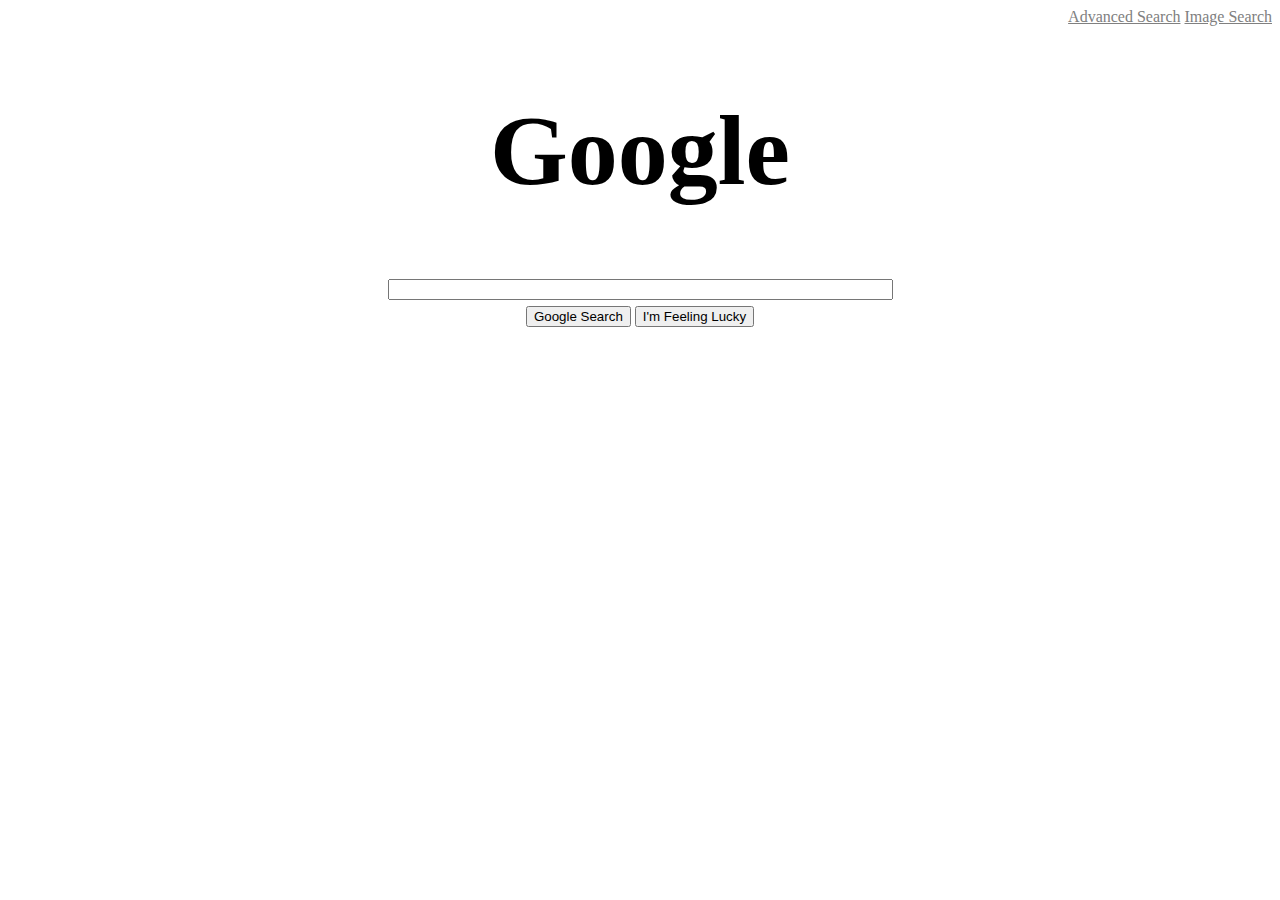
<file: index.html>
<!DOCTYPE html>
<html lang="en">
    <head>
        <title>Google Search</title>
    </head>
    <body>
        <form action="https://google.com/search" target="_self" method="GET">
        <link rel="stylesheet" href="decor.css"> 
        <div style="text-align:right;">
            <a href="advancedsearch.html">Advanced Search</a></li>    
            <a href="imagesearch.html">Image Search</a></li>
        </div>

                
        <h1>Google</h1>
        <table id="insearch">
           
                <tr>
                    <td><input type="text" name="q" size=60></td>
                </tr>
                <tr>
                    <td><input type="submit" value="Google Search" style="text-align:right;">
                    <input type="submit" value="I'm Feeling Lucky" style="text-align:left;" id="lucky" name="btnI" data-ved="0ahUKEwiNm6S0jYLrAhXslnIEHYv2B30QnRsIDg"></td>
                </tr>
            

        </table>
    </form> 
    </body>
</html>
</file>
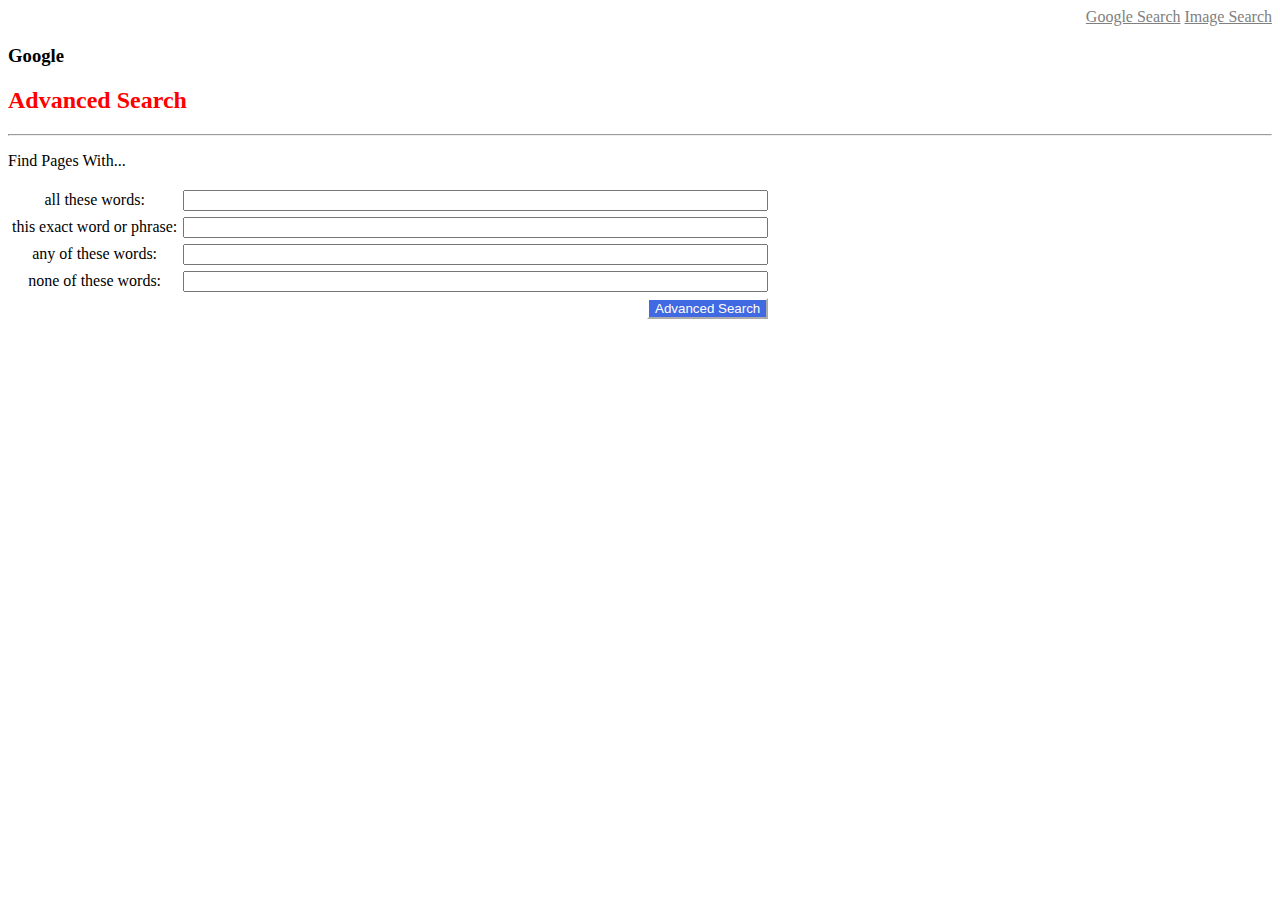
<file: advancedsearch.html>
<!DOCTYPE html>
<html lang="en">

    <head>
        
        <title>Google Advanced Search</title>

    </head>
    <body>
       <form action="https://www.google.com/search">
        <link rel="stylesheet" href="decor.css">
        
        <div style="text-align:right;">
            <a href="index.html">Google Search</a></li>    
            <a href="imagesearch.html">Image Search</a></li>
        </div>
        

        <h3>Google</h3>
        <h2>Advanced Search</h2>
        <hr>
            <p>Find Pages With...</p>
        
        <table id="advsearch">
            
                
                <tr>
                    <td><label for="allwords">all these words:</label></td>
                    <td><input type="text" name="q" size= "70" method="GET"></td>
                </tr>
                <tr>
                    <td><label for="exactwords">this exact word or phrase:</label></td>
                    <td><input type="text" name="q" size= "70" method="GET"></td>
                </tr>
                <tr>
                    <td><label for="anywords">any of these words:</label></td>
                    <td><input type="text" name="q" size= "70"method="get"></td>
                </tr>
                <tr>
                    <td><label for="nonewords">none of these words:</label></td>
                    <td><input type="text" name="q" size= "70" method="get"></td>
                    
                </tr>
                <tr>
                    <td></td>
                    <td><div style="text-align:right;"><button type="submit">Advanced Search</button></div></td>
                </tr>
               
        </table>
       </form>
        
    </body>
</html>
</file>
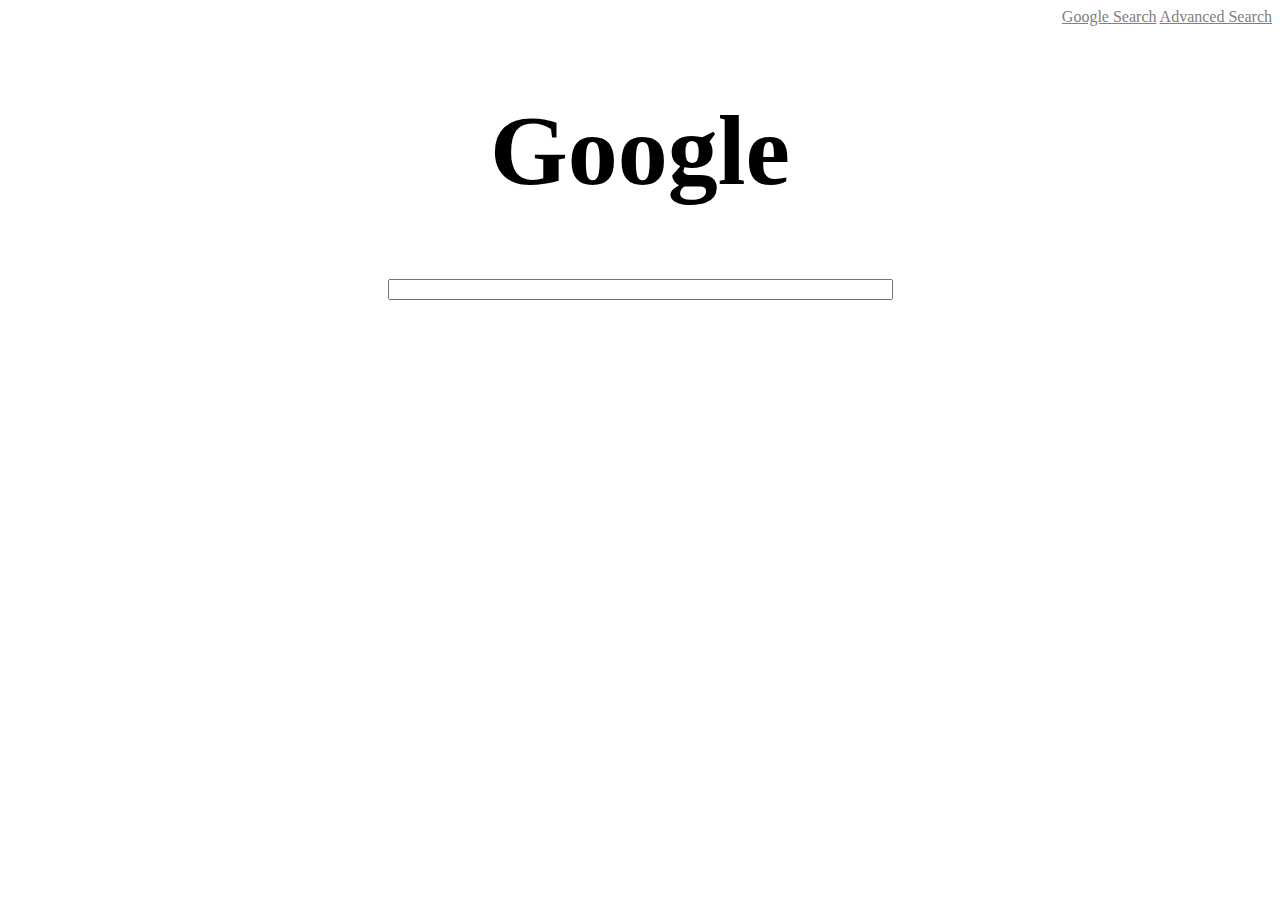
<file: imagesearch.html>
<!DOCTYPE html>
<html lang="en">
    <head>
        <title>Image Search</title>
    </head>
    <body>
        <link rel="stylesheet" href="decor.css"> 
        <div style="text-align:right;">
            <a href="index.html">Google Search</a></li>    
            <a href="advancedsearch.html">Advanced Search</a></li>
        </div>

                
        <h1>Google</h1>
        <table id="imsearch">
            <form action="https://images.google.com/images"  target="_self"method="GET" >
                <tr>
                    <td><input type="text" name="q" size=60></td>
                </tr>
                
            </form>

        </table>
        
    </body>
</html>
</file>
<file: decor.css>
h1 {
    color: black;
    text-align: center;
    font-size: 100px;
}

a {
    color: gray; 
}

#imsearch {
    width: 300px;
    margin: 0 auto;
    
}
#insearch {
    width: 300px;
    margin: 0 auto;
    
}

#lucky:hover {
text-transform: unset;
}

td {
    padding: 2px;
    text-align:center
}

h2 {
    color: red;  
    text-align: left;
}

h3 {
    color: black;
    text-align: left;
}

button {
    background-color:royalblue;
    color: white;
    border-color: white;
    
}

#advsearch {
    text-align: left;
    height: 50px;
}
</file>
